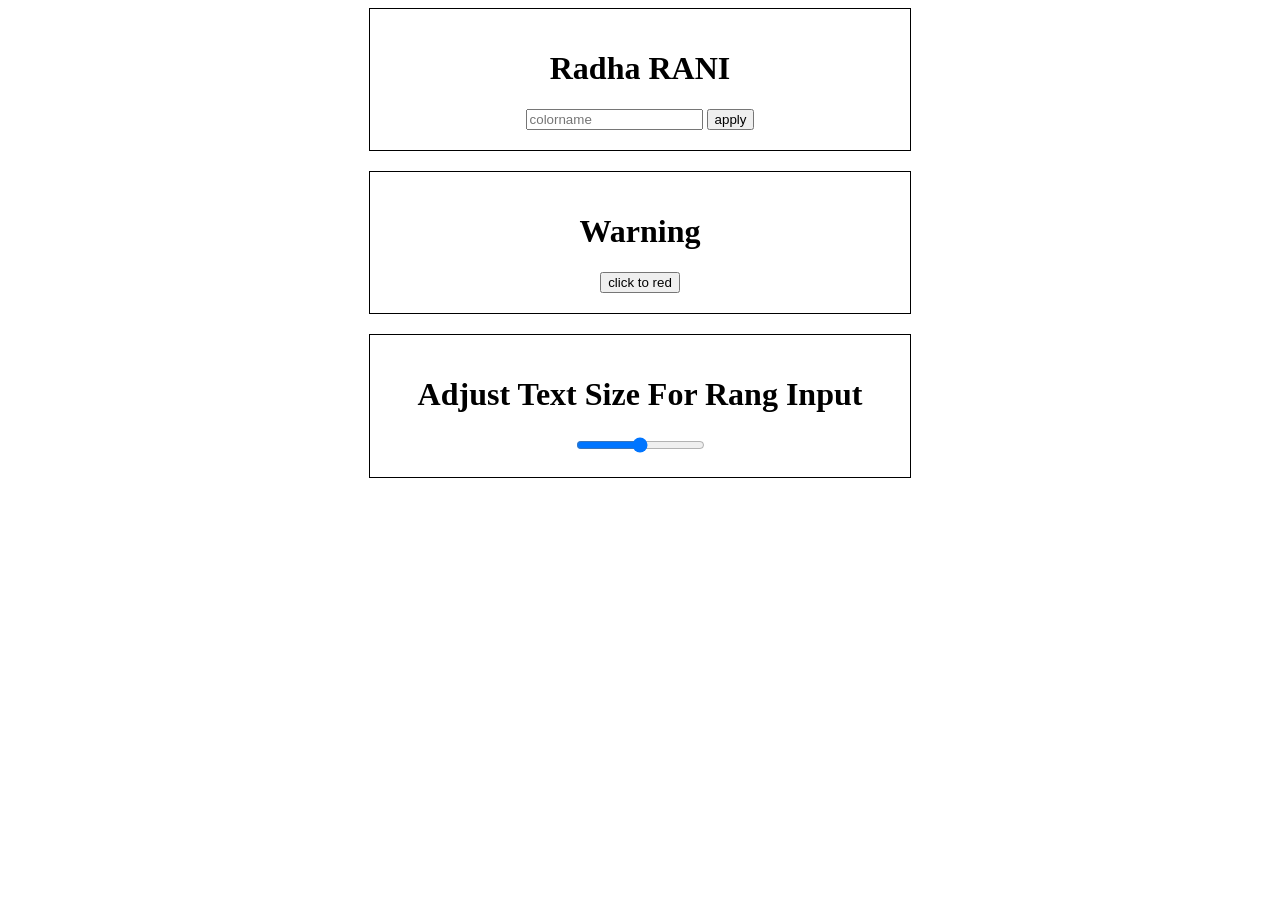
<file: 4/index.html>
<!DOCTYPE html>
<html lang="en">

<head>
    <meta charset="UTF-8">
    <meta name="viewport" content="width=device-width, initial-scale=1.0">
    <title>Document</title>
</head>

<body>
    <center>
        <div style=" width: 500px ;border: 1px solid black; padding: 20px;">
            <h1 id="firstText">Radha RANI</h1> <input placeholder="colorname" type="text" id="colorInput">
            <button id="cApplyBtn">
                apply</button>
        </div>

        <div style=" margin-top: 20px; width: 500px ;border: 1px solid black; padding: 20px;">
            <h1 id="text2">Warning</h1>
            <button id="redApplyBtn">
                click to red</button>
        </div>

        <div style=" margin-top: 20px; width: 500px ;border: 1px solid black; padding: 20px;">
            <h1 id="text3">Adjust Text Size For Rang Input</h1>
            <input type="range" min="0" max="100" id="sizinput" oninput="changesize()">

        </div>

    </center>

    <script>
        var cApplyBtn = document.getElementById("cApplyBtn");
        cApplyBtn.onclick = function () {
            var colorInput = document.getElementById("colorInput").value;
            var firstText = document.getElementById("firstText");
            firstText.style.color = colorInput;
        }

        var cApplyBtn = document.getElementById("redApplyBtn");
        cApplyBtn.onclick = function () {


            firstText.style.color = "red";
        }

        function changesize() {
            var sizinput = document.getElementById("sizinput").value;
            var firstText = document.getElementById("text3");
            firstText.style.fontSize = sizinput + "px";

        }
    </script>
</body>

</html>
</file>
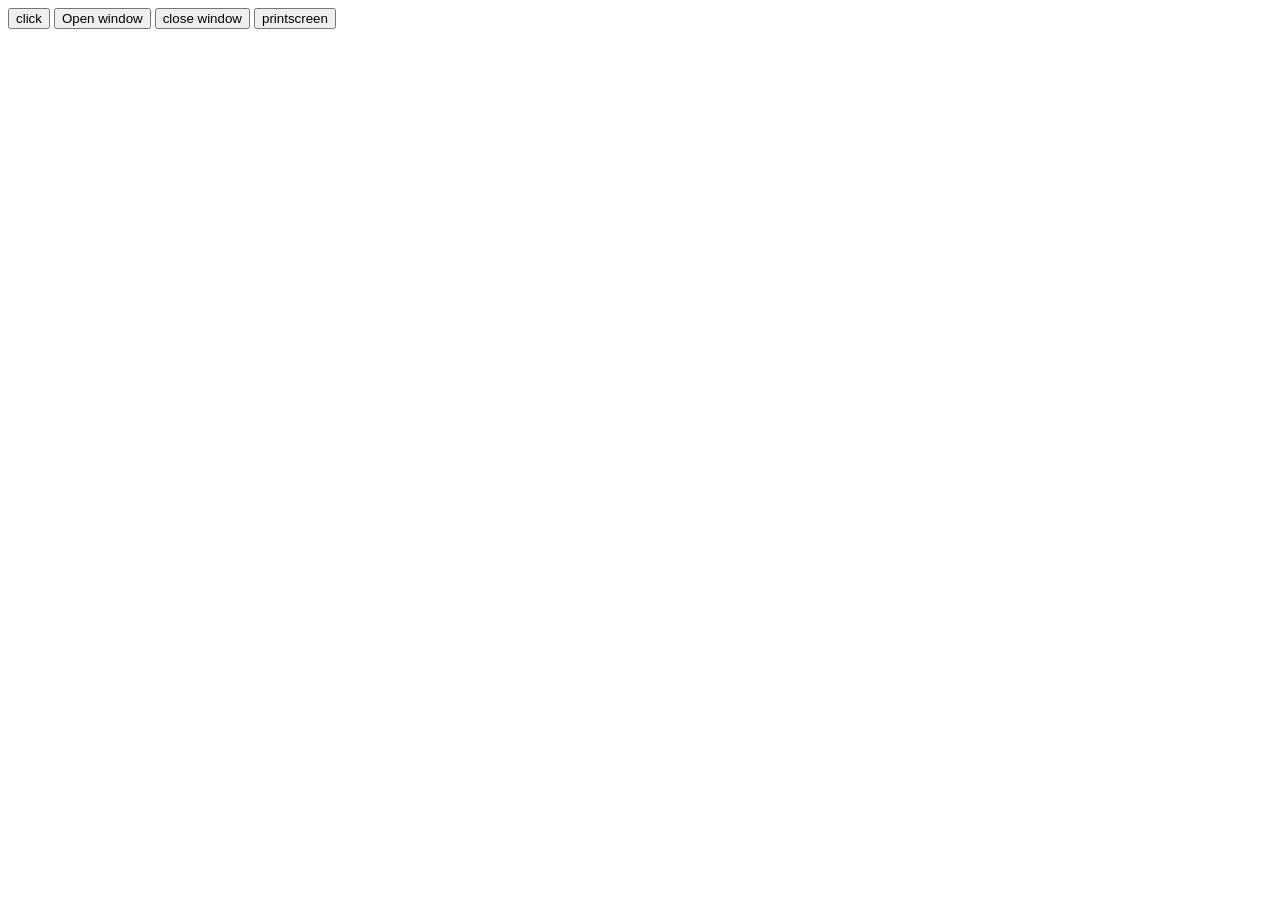
<file: day-2/index.html>
<!DOCTYPE html>
<html lang="en" dir="ltr">

<head>
    <meta charset="utf-8">
    <title></title>
</head>

<body>
    <button onclick="demo()">click</button>
    <button onclick="openwindow()">Open window</button>
    <button onclick="closewindow()">close window</button>
    <button onclick="printscreen()">printscreen</button>

    <script>
        function demo() {
            console.log("succsess by click");
            alert("cliced")
        }
        function openwindow() {
            window.open("https://dvg5hr78c8hf1.cloudfront.net/2016/06/17/13/45/01/cc2fac88-2f81-4cc5-9ec9-334042781fd0/1*OsjnQFK1i6CkjXQmTErAtw.jpeg");
        }
        function closewindow() {
            window.close();
        }
        function printscreen() {
            window.print()
        }
    </script>
</body>

</html>
</file>
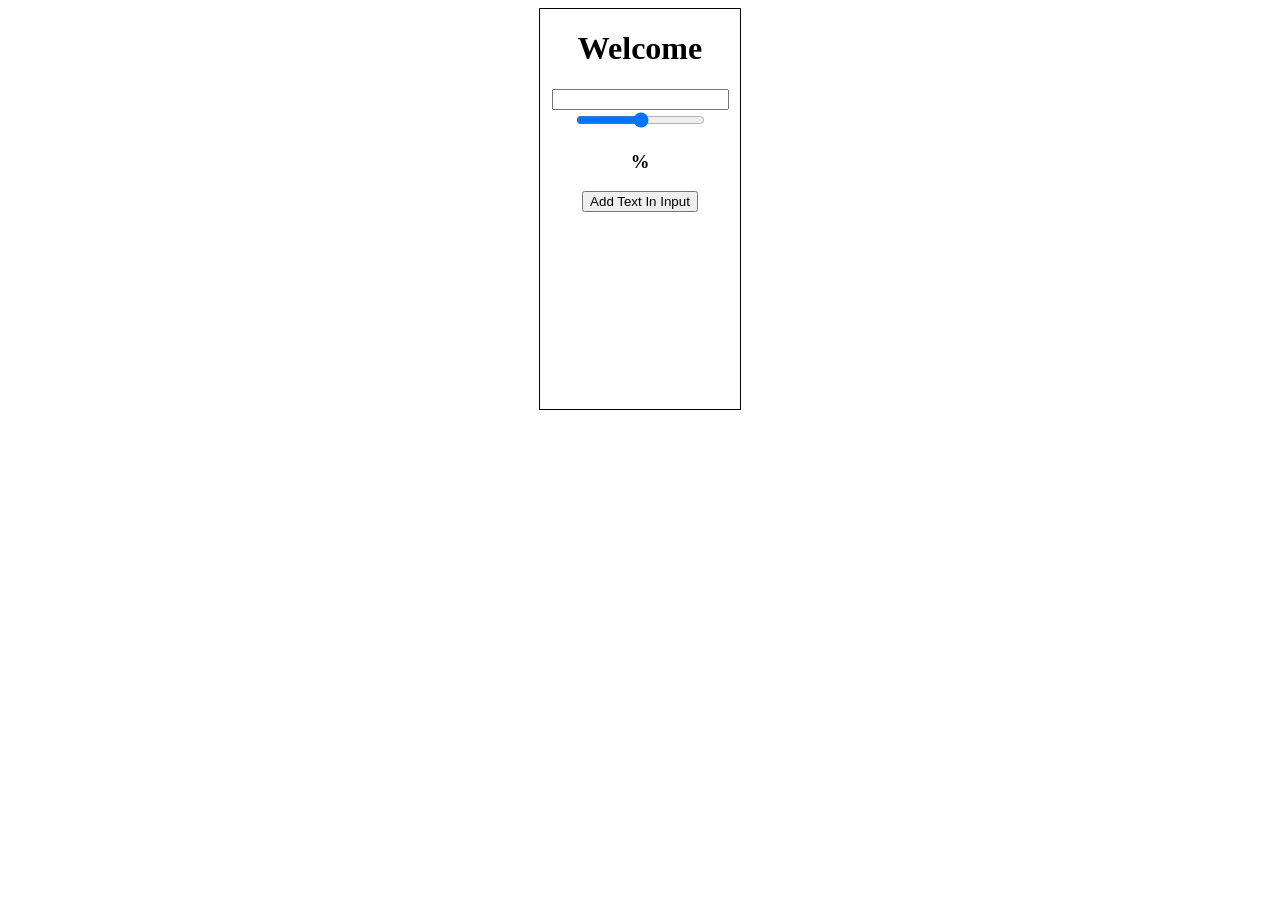
<file: day-3/index.html>
<!DOCTYPE html>
<html lang="en">

<head>
    <meta charset="UTF-8">
    <meta name="viewport" content="width=device-width, initial-scale=1.0">
    <title>Document</title>
</head>

<body>
    <center>
        <div style="width: 200px; height: 400px; border: 1px solid black;">

            <h1 id="resulttext">Welcome</h1>
            <input type="text" id="input" oninput="result()">



            <input type="range" min="1" max="100" id="rangeINput" oninput="printvalue()">
            <h3> <span id="number"> </span> %</h3>

            <button onclick="addInputText()">Add Text In Input</button>

        </div>
    </center>
    <script src="./index.js">

    </script>
</body>

</html>
</file>
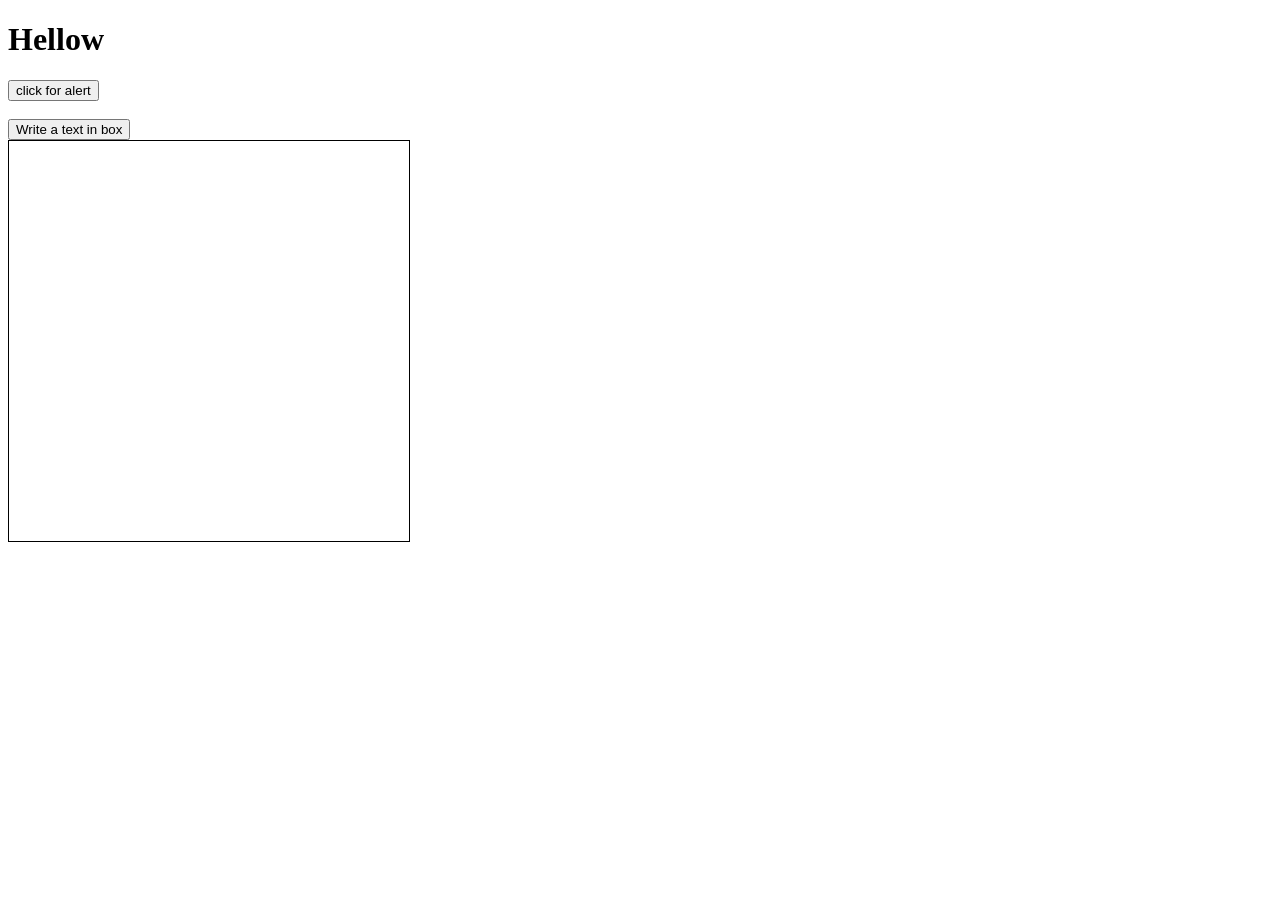
<file: day1/index.html>
<!DOCTYPE html>
<html lang="en">

<head>
    <meta charset="UTF-8">
    <meta name="viewport" content="width=device-width, initial-scale=1.0">
    <title>Document</title>
</head>
<h1>Hellow </h1>
<button onclick="runalert()">click for alert</button>

<br />

<br />

<button onclick="writeText()"> Write a text in box</button>
<br />
<div style=" border: 1px solid black; width: 400px; height: 400px;">

</div>

<script>
    function runalert() {
        alert("Hii This Is Alert ")
    }

    function writeText() {
        var div = document.getElementsByTagName("div");
        console.log(div);

        div['0'].innerHTML = "writing a text";
    }

</script>

<body>

</body>

</html>
</file>
